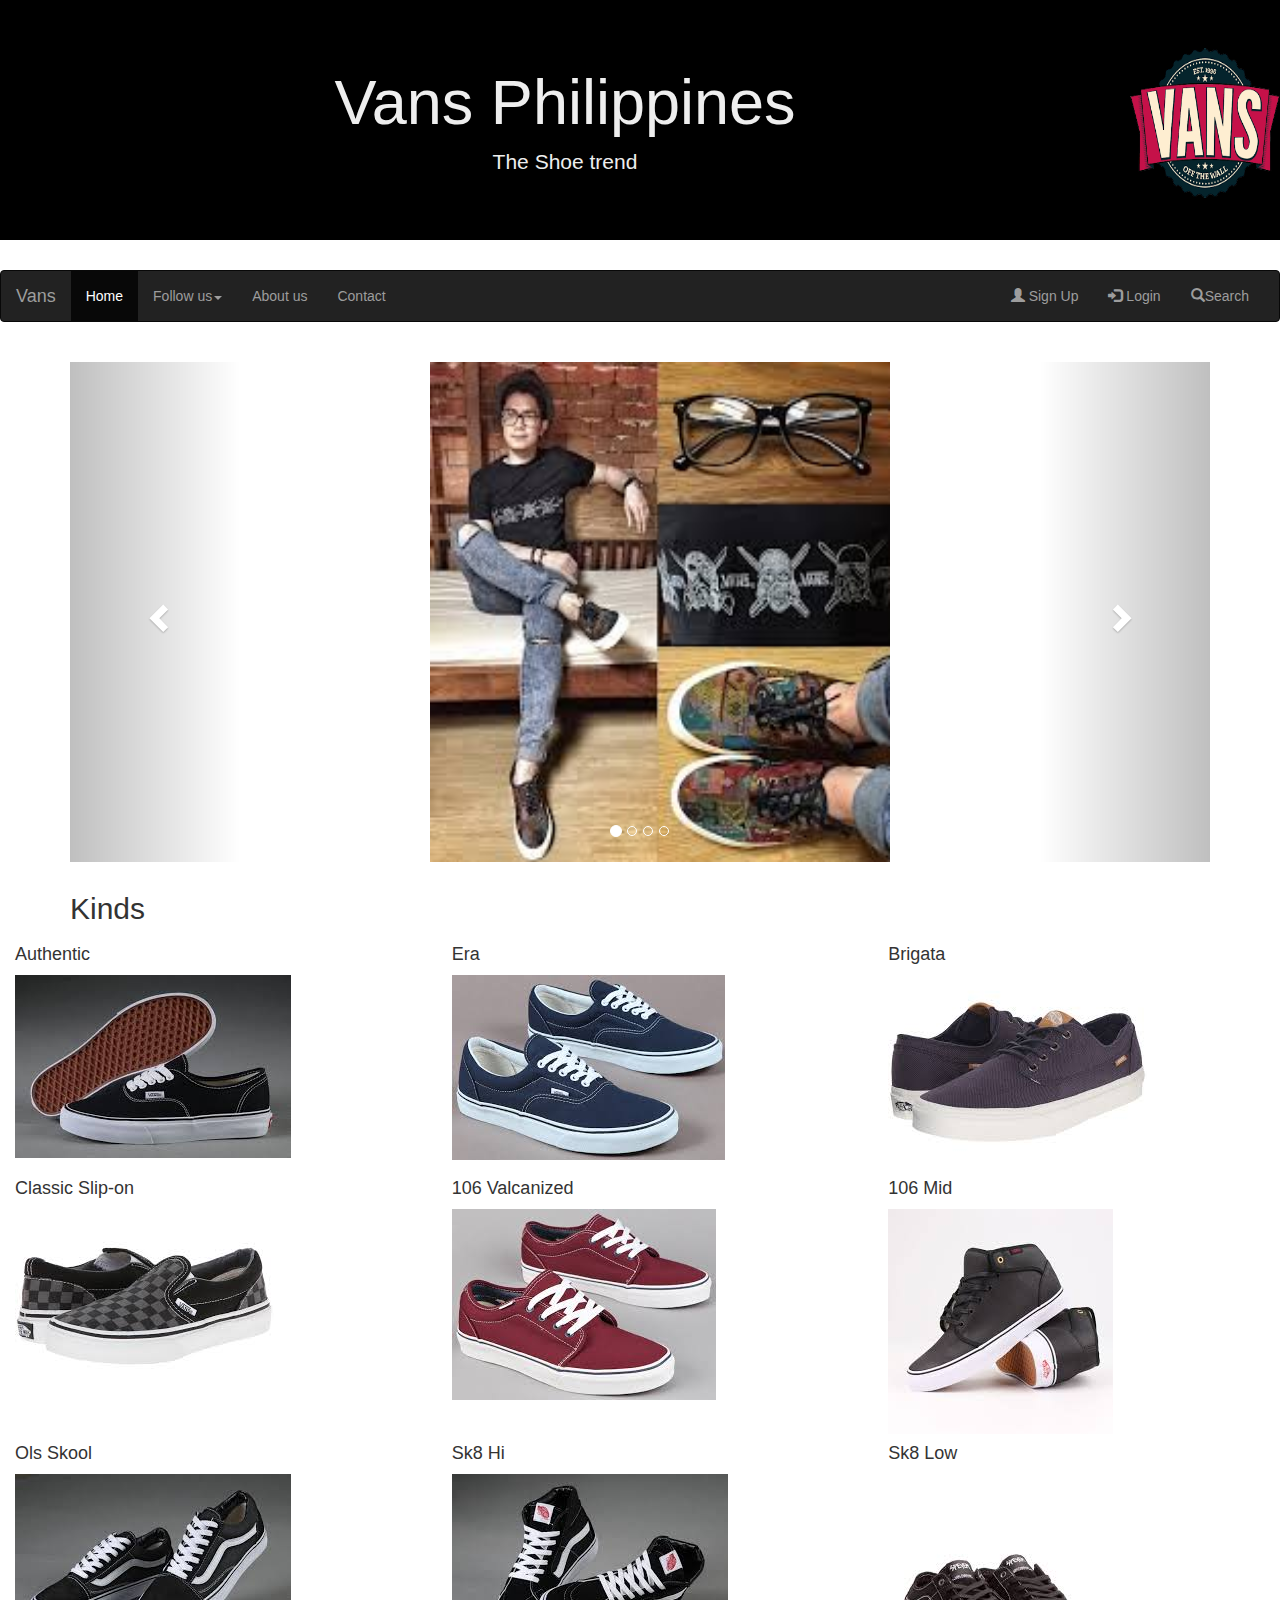
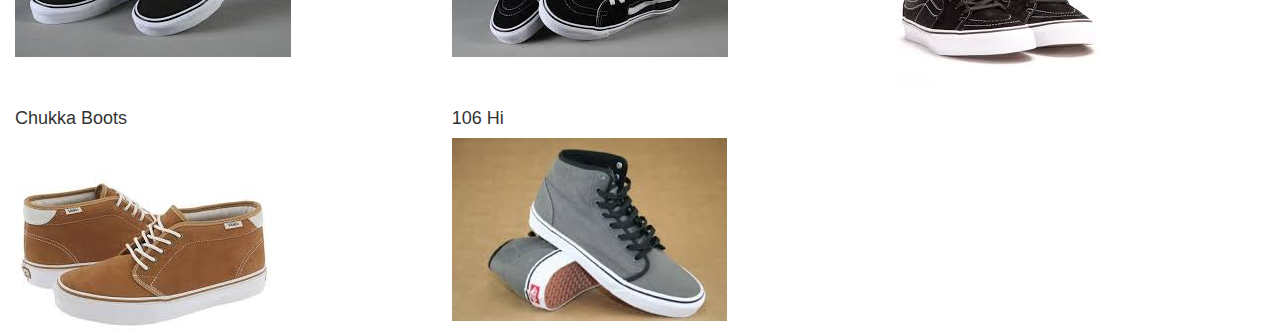
<file: index.html>
<!DOCTYPE html>
<html lang="en">
  <head>
    <meta charset="utf-8">
    <meta http-equiv="X-UA-Compatible" content="IE=edge">
    <meta name="viewport" content="width=device-width, initial-scale=1">
   
    <title>Project</title>

    
    <link href="css/bootstrap.min.css" rel="stylesheet">
    <script src="https://ajax.googleapis.com/ajax/libs/jquery/1.12.4/jquery.min.js"></script>
   
    <script src="js/bootstrap.min.js"></script>

   
  </head>
  <body>
  
    <style>
    .jumbotron{
      background-color: black;
      color: #eeeeee;
    }
    </style>
    <div class="jumbotron text-center">
    <img src="logo2.png" class="img-rounded" alt="Cinque Terre" width="150" height="150" align = "right">
    <h1>Vans Philippines</h1>
    <p>The Shoe trend</p>
    </div>
  <nav class="navbar navbar-inverse">
  <div class="container-fluid">
    <div class="navbar-header">
      <button type="button" class="navbar-toggle" data-toggle="collapse" data-target="#myNavbar">
        <span class="icon-bar"></span>
        <span class="icon-bar"></span>
        <span class="icon-bar"></span>
      </button>
      <a class="navbar-brand" href=1.png>Vans</a>
    </div>
    <div class="collapse navbar-collapse" id="myNavbar">
      <ul class="nav navbar-nav">
        <li class="active"><a href="index.html" href="#">Home</a></li>
        <li class="dropdown">
          <a class="dropdown-toggle" data-toggle="dropdown" href="#">Follow us<span class="caret"></span></a>
          <ul class="dropdown-menu">
            <li><a href="Facebook.jpg" href="#">Facebook</a></li>
            <li><a href="Twitter.jpg" href="#">Twitter</a></li>
            <li><a href="Instagram.jpg" href="#">Instagram</a></li>
            <li><a href="#" href="#"></a></li>
            
            
          </ul>
        </li>
        <li><a href="about.html">About us</a></li>
        <li><a href="#">Contact</a></li>
      </ul>
      <ul class="nav navbar-nav navbar-right">
        <li><a href="#"><span class="glyphicon glyphicon-user"></span> Sign Up</a></li>
        <li><a href="#"><span class="glyphicon glyphicon-log-in"></span> Login</a></li>
        <li><a href="#"><span class="glyphicon glyphicon-search"></span>Search</a></li>
      </ul>
    </div>
  </div>
</nav>
  </div>


  <div class="container">
    <br>
    <div id="myCarousel" class="carousel slide" data-ride="carousel">
      <ol class>
        
      <ol class="carousel-indicators">
      <li data-target="#myCarousel" data-slide-to="0" class="active"></li>
      <li data-target="#myCarousel" data-slide-to="1"></li>
      <li data-target="#myCarousel" data-slide-to="2"></li>
      <li data-target="#myCarousel" data-slide-to="3"></li>
    </ol>

    <div class="carousel-inner" role="listbox">
      <div class="item active">
     <center><img src="vong1.jpg" alt="Chania" width="460" height="500"></center>
      </div>

       <div class="item">
        <center><img src="vong4.jpg" alt="Chania" width="460" height="500"></center>
      </div>
    
      <div class="item">
        <center><img src="vong2.jpg" alt="Flower" width="460" height="500"></center>
      </div>

      <div class="item">
        <center><img src="vong3.jpg" alt="Flower" width="460" height="500"></center>
      </div>
    </div>

    <!-- Left and right controls -->
    <a class="left carousel-control" href="#myCarousel" role="button" data-slide="prev">
      <span class="glyphicon glyphicon-chevron-left" aria-hidden="true"></span>
      <span class="sr-only">Previous</span>
    </a>
    <a class="right carousel-control" href="#myCarousel" role="button" data-slide="next">
      <span class="glyphicon glyphicon-chevron-right" aria-hidden="true"></span>
      <span class="sr-only">Next</span>
    </a>
  </div>
</div>
 
    </div>
  </div>

  <div class="container">
  <h2>Kinds</h2> 

  </div>

  <div class="row">
  <div class="col-sm-4">
   <div class="container">
     <h4>Authentic</h4>
     <img src="authentic.jpg">
   </div>
  </div>
  <div class="col-sm-4">
    <div class="container">
    <h4>Era</h4>
      <img src="era.jpg">
    </div>
  </div>
  <div class="col-sm-4">
    <div class="container">
      <h4>Brigata</h4>
      <img src="bragata.jpg">
    </div>
  </div>
  

      
    </div>

    
  </div>

  <div class="row">
  <div class="col-sm-4">
   <div class="container">
     <h4>Classic Slip-on</h4>
     <img src="slip.jpg">
   </div>
  </div>
  <div class="col-sm-4">
    <div class="container">
    <h4>106 Valcanized</h4>
      <img src="vulc.jpg">
    </div>
  </div>
  <div class="col-sm-4">
    <div class="container">
      <h4>106 Mid</h4>
      <img src="mid.jpg">
    </div>
  </div>
  
    </div>
    
  </div>


<div class="row">
  <div class="col-sm-4">
   <div class="container">
     <h4>Ols Skool</h4>
     <img src="old.jpg">
   </div>
  </div>
  <div class="col-sm-4">
    <div class="container">
    <h4>Sk8 Hi<h4>
      <img src="sk8.jpg">
    </div>
  </div>
  <div class="col-sm-4">
    <div class="container">
      <h4>Sk8 Low</h4>
      <img src="low.jpg">
    </div>
  </div>
  
    </div>
    
  </div>

  <div class="row">
  <div class="col-sm-4">
   <div class="container">
     <h4>Chukka Boots</h4>
     <img src="chukka.jpg">
   </div>
  </div>
  <div class="col-sm-4">
    <div class="container">
    <h4>106 Hi<h4>
      <img src="106.jpg">
    </div>
  </div>
  
  </div>
  
    </div>
    
  </div>



 


 







   
    
  </body>
</html>
</file>
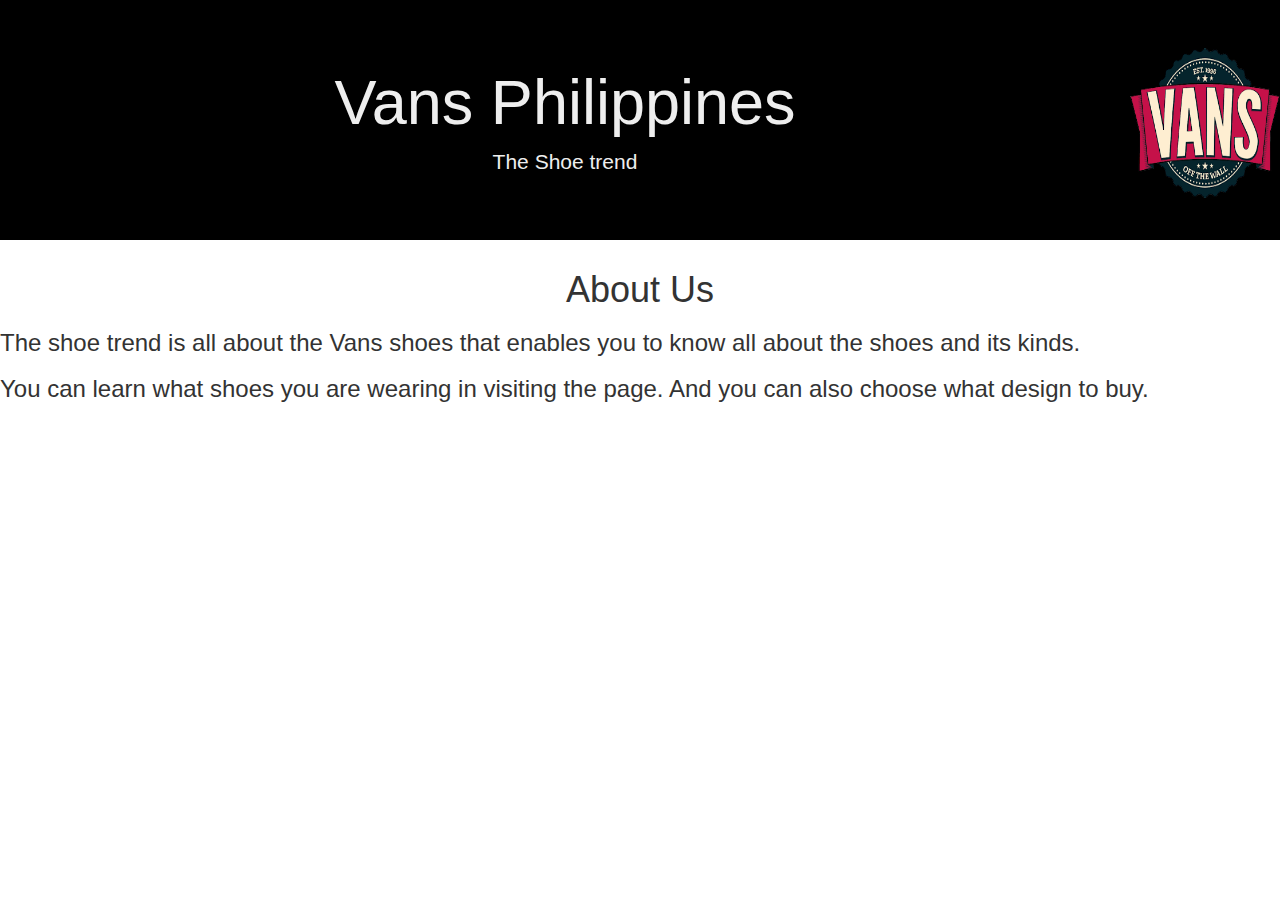
<file: about.html>
<!DOCTYPE html>
<html lang="en">
  <head>
    <meta charset="utf-8">
    <meta http-equiv="X-UA-Compatible" content="IE=edge">
    <meta name="viewport" content="width=device-width, initial-scale=1">
   
    <title>Project</title>

    
    <link href="css/bootstrap.min.css" rel="stylesheet">
    <script src="https://ajax.googleapis.com/ajax/libs/jquery/1.12.4/jquery.min.js"></script>
   
    <script src="js/bootstrap.min.js"></script>

   
  </head>

  <body>
   <style>
    .jumbotron{
      background-color: black;
      color: #eeeeee;
    }
    </style>
    <div class="jumbotron text-center">
    <img src="logo2.png" class="img-rounded" alt="Cinque Terre" width="150" height="150" align = "right">
    <h1>Vans Philippines</h1>
    <p>The Shoe trend</p>
    </div>

    <center><h1>About Us</h1></center>
    <h3><p>The shoe trend is all about the Vans shoes that enables you to know all about the shoes and its kinds.</p></h3>
    <h3><p>You can learn what shoes you are wearing in visiting the page. And you can also choose what design to buy.</p></h3>
  </body>
  </html>
</file>
